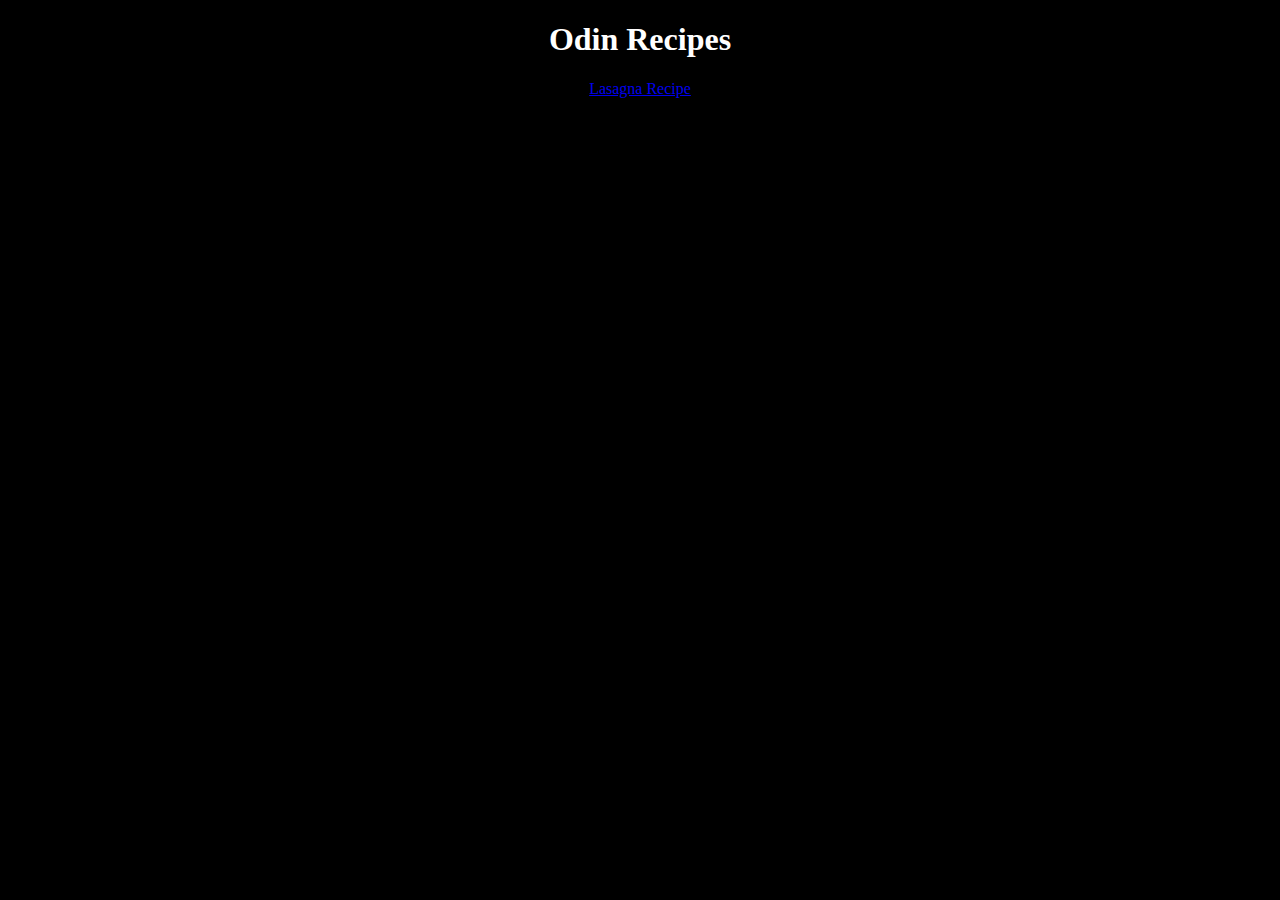
<file: index.html>
<!DOCTYPE html>
<html>
<head>
<title>Page Title</title>
</head>
<link rel="stylesheet" href="style.css">

<body>

<h1>Odin Recipes</h1>

<a href="C:\Users\vinic\OneDrive\Área de Trabalho\odin-recipes\recipes\lasagna.html">Lasagna Recipe</a>

</body>
</html>
</file>
<file: style.css>
body{
    background-color: black;
    color: white;
    text-align: center;
    list-style-position: inside;
}
</file>
